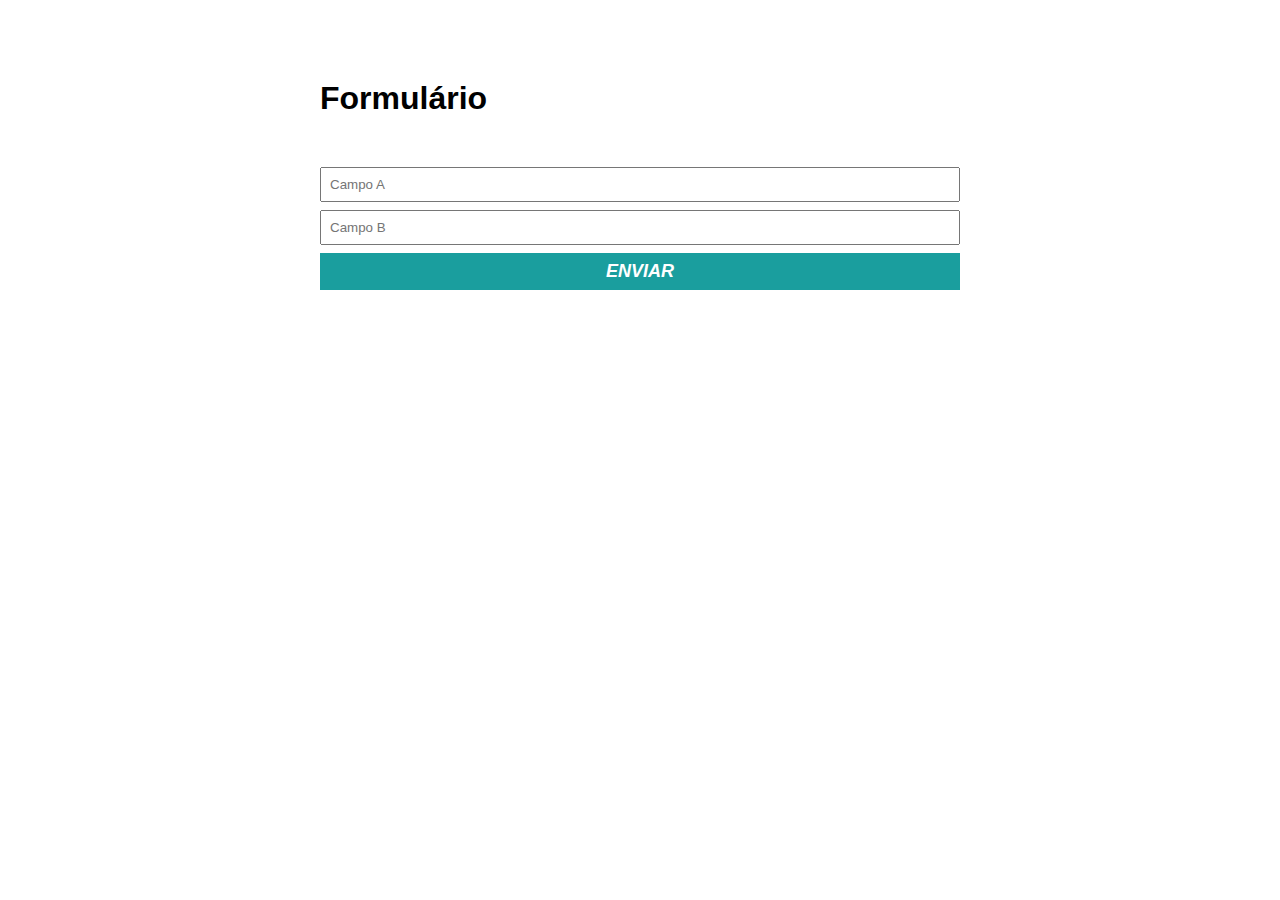
<file: index.html>
<!DOCTYPE html>
<html lang="pt-br">
<head>
    <meta charset="UTF-8">
    <meta name="viewport" content="width=device-width, initial-scale=1.0">
    <title>Exercicio js</title>
    <link rel="stylesheet" href="./main.css" />
</head>
<body>
    <div class="container">
        <h1>Formulário</h1>
        <form id="form-validation">
            <input type="number" id="campo-a" required placeholder="Campo A">
            <input type="number" id="campo-b" required placeholder="Campo B">
            <p class="error-ms">
                O campo B precisa ser maior que o campo A!</p>

            <button type="submit">Enviar</button>
        </form>
        <p class="success-ms"></p>
    </div>
    
</body>
<script src="./main.js"></script>


</html>
</file>
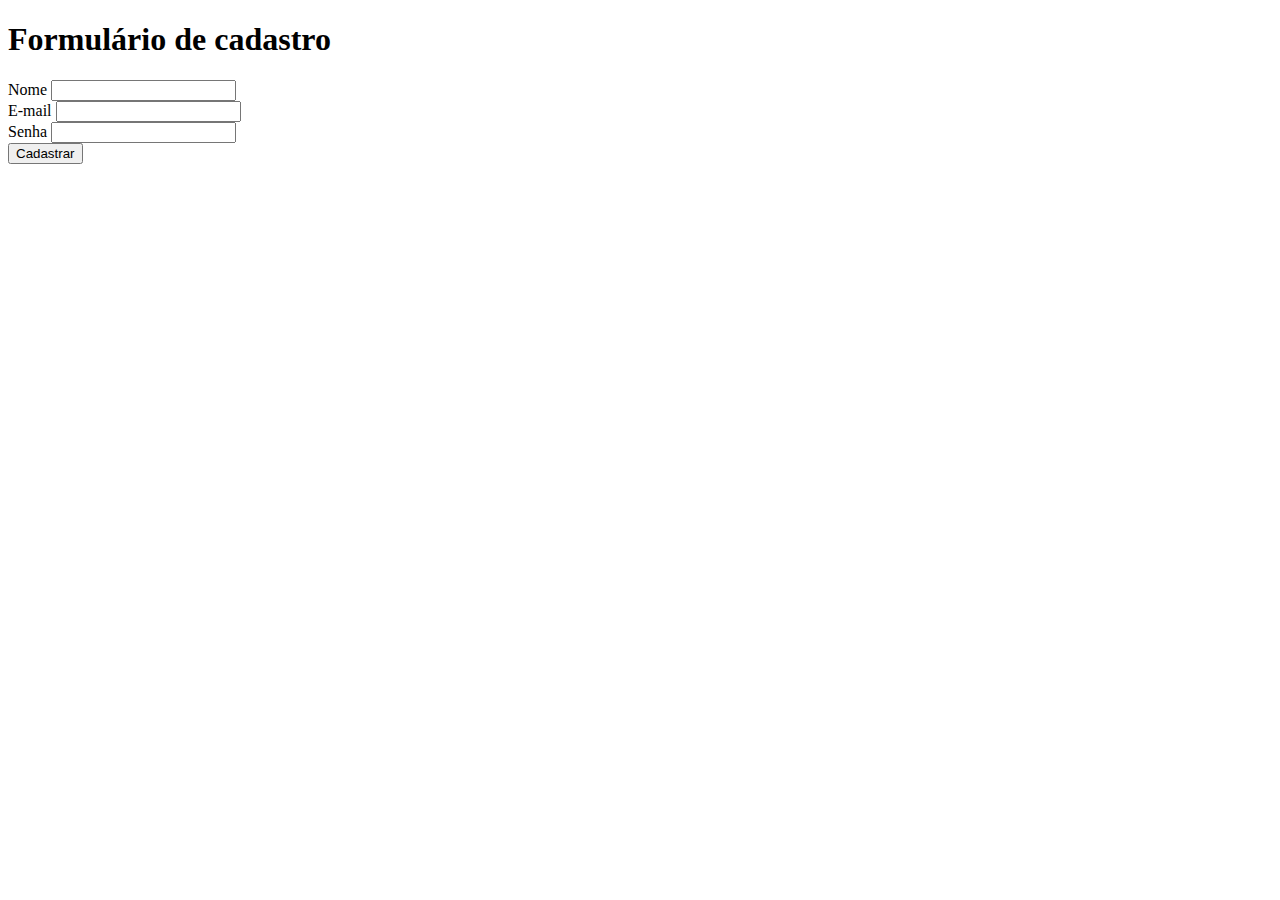
<file: formulario.html>
<!DOCTYPE html>
<html lang="pt-br">

<head>
    <meta charset="UTF-8">
    <meta http-equiv="X-UA-Compatible" content="IE=edge">
    <meta name="viewport" content="width=device-width, initial-scale=1.0">
    <title>Formulário de cadastro</title>
</head>

<body>
    <h1>Formulário de cadastro</h1>
    <form>
        <label for="name">Nome</label>
        <input id="text" type="text" /> <br />
        <label for="email">E-mail</label>
        <input id="email" type="email" /> <br />
        <label for="passworld">Senha</label>
        <input id="passworld" type="password"> <br />
        <button type="submit">
            Cadastrar
        </button>


    </form>
</body>

</html>
</file>
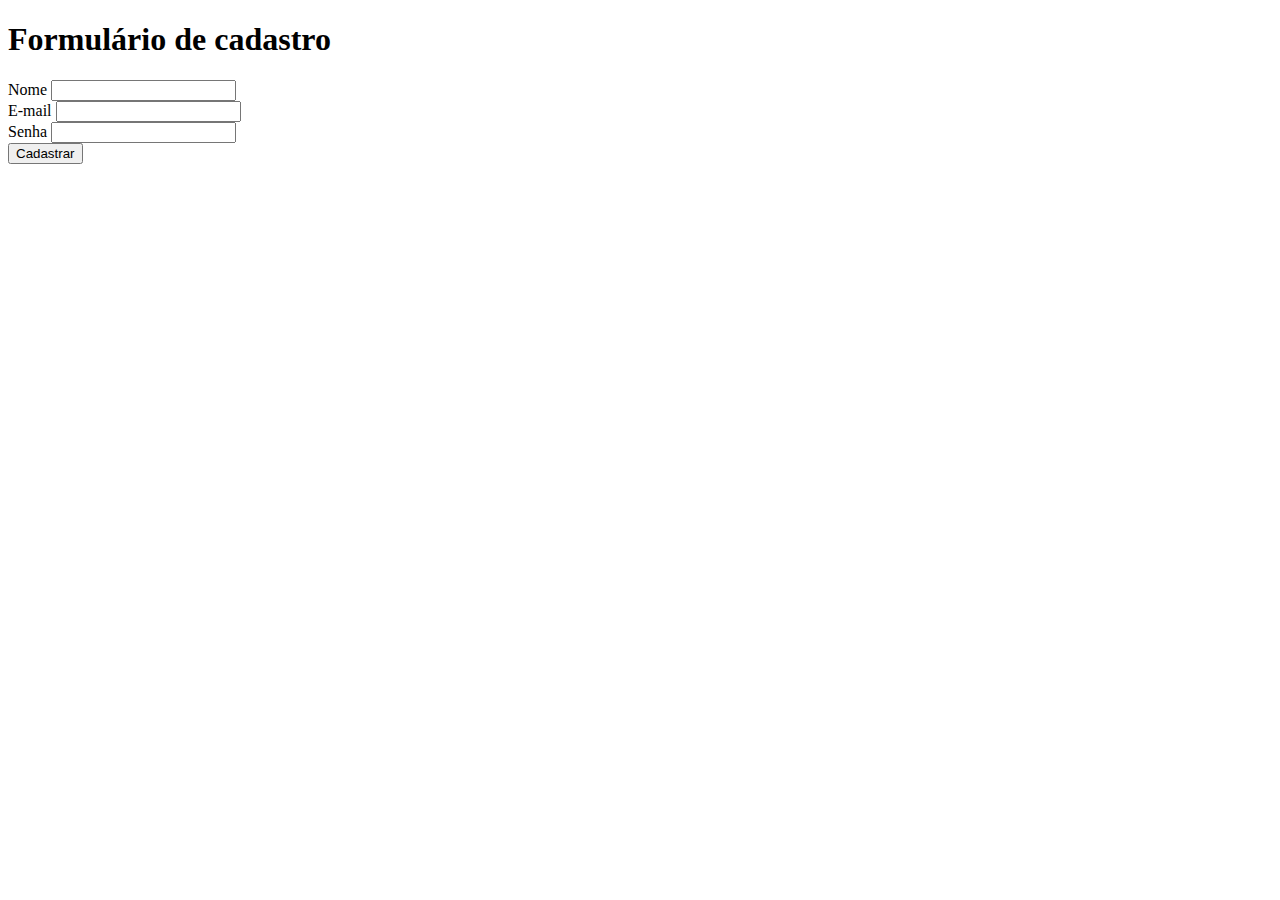
<file: Nova pasta/formulario.html>
<!DOCTYPE html>
<html lang="pt-br">

<head>
    <meta charset="UTF-8">
    <meta http-equiv="X-UA-Compatible" content="IE=edge">
    <meta name="viewport" content="width=device-width, initial-scale=1.0">
    <title>Formulário de cadastro</title>
</head>

<body>
    <h1>Formulário de cadastro</h1>
    <label for="name">Nome</label>
    <input id="name" type="name" /> <br />
    <label for="email">E-mail</label>
    <input id="email" type="email" /> <br />
    <label for="passworld">Senha</label>
    <input id="passworld" type="password"> <br />
    <button type="submit">
        Cadastrar
    </button>



</body>

</html>
</file>
<file: main.css>
* {
    margin: 0;
    padding: 0;
    box-sizing: border-box;
    font-family: 'Franklin Gothic Medium', 'Arial Narrow', Arial, sans-serif;
}

body {
    display: block;    
}

.container {
    margin: 80px auto;
    max-width: 640px;
    width: 100%;
}

form {
    margin-top: 50px;
    
}

input,button {
    display: block;
    padding: 8px;
    margin-bottom: 8px;
    width: 100%;
    resize: none;
    
}

button {
    background-color: rgb(26, 158, 158);
    border: none;
    text-transform: uppercase;
    color: #fff;
    font-weight: bold;
    font-size: 18px;
    font-style: italic;
    cursor: pointer;
    
}

button:hover {
    background-color: #2d4680;
}

.success-ms {
    background-color: #07e463;
    padding: 16px;
    color: #fff;
    display: none;
}

.error-ms {
    font-size: 12px;
    padding: 8px;
    background-color: red;
    color: #fff;
    margin-bottom: 8px;
    display: none;
}
</file>
